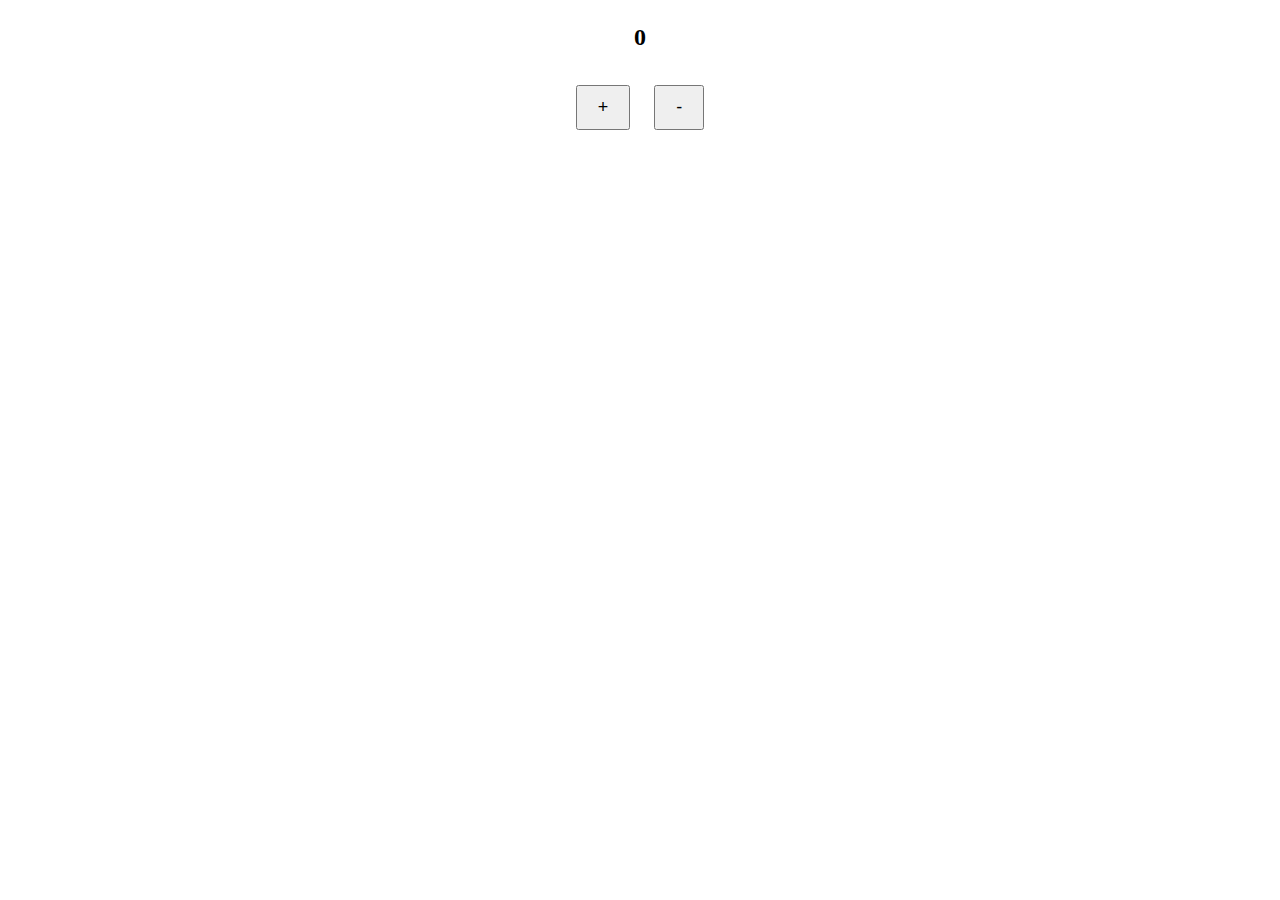
<file: Project_001_Increace_or_Decreace_Steps_When_Clicking_a_Button/Index.html>
<!DOCTYPE html>
<html lang="en">
<head>
    <meta charset="UTF-8">
    <meta name="viewport" content="width=device-width, initial-scale=1.0">
    <title>DOM-API-Fetch Learning</title>
    <link rel="stylesheet" href="style.css">
</head>
<body>

<div class="Container">
    <h3 id="Count">0</h3>
    <Button id="PlusBtn">+</Button>
    <Button id="MinusBtn">-</Button>
</div>























<script src="first.js"></script>
</body>
</html>
</file>
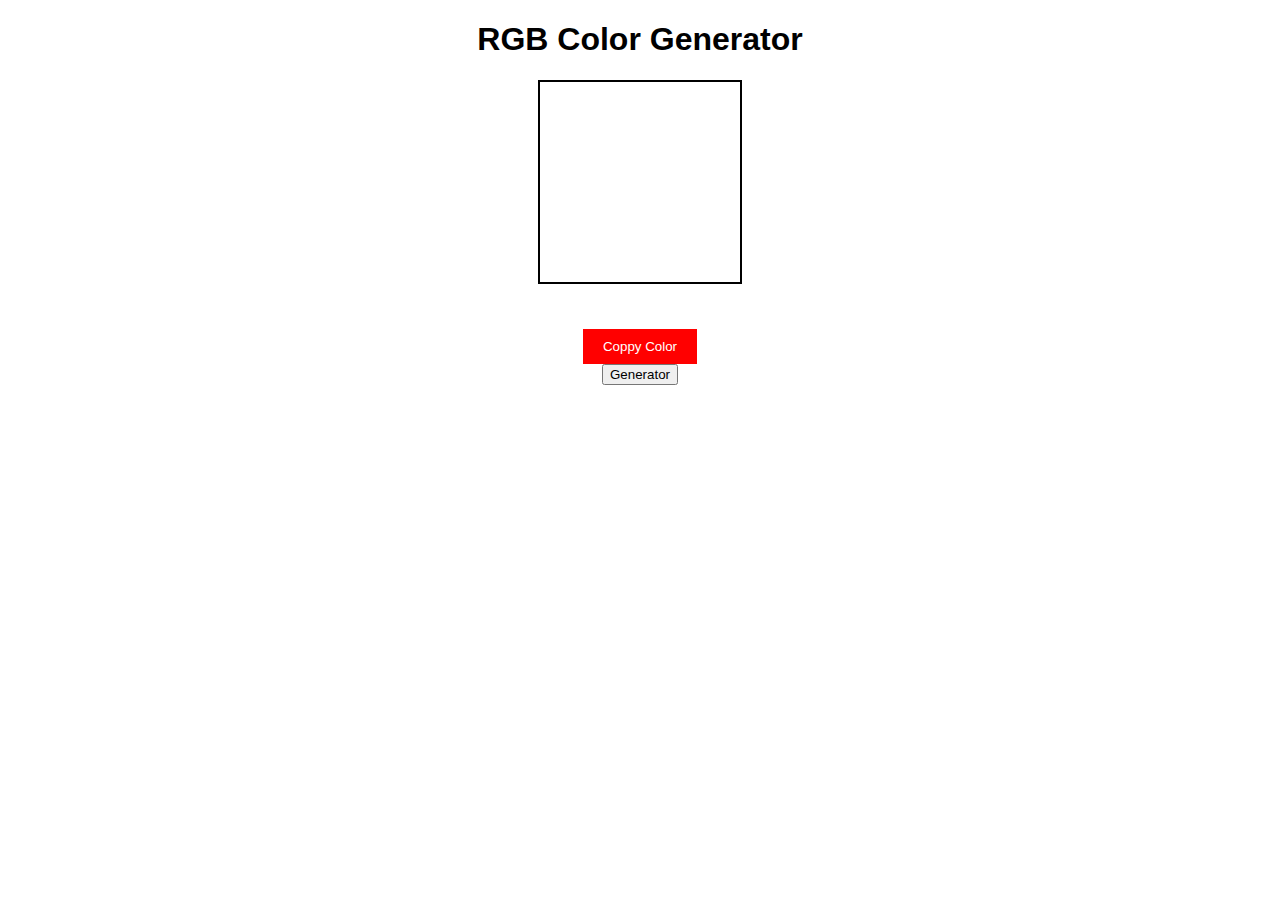
<file: Project_002_Generate Random RGB Color/Index.html>
<!DOCTYPE html>
<html lang="en">
<head>
    <meta charset="UTF-8">
    <meta name="viewport" content="width=device-width, initial-scale=1.0">
    <title>DOM-API-Fetch Learning</title>
    <link rel="stylesheet" href="style.css">
</head>
<body>

<h1>RGB Color Generator</h1>
<div id="colorBox">  </div>
<p id="colorCode">  </p>
<button id="coppyButton">Coppy Color</button> <br>
<button onclick="generatNewColorBtn()">Generator</button>




















<!-- 

<h1>RGB Color Generator</h1>
<div id="colorBox">  </div>
<p id="colorCode">  </p>


 -->

























<script src="first.js"></script>
</body>
</html>
</file>
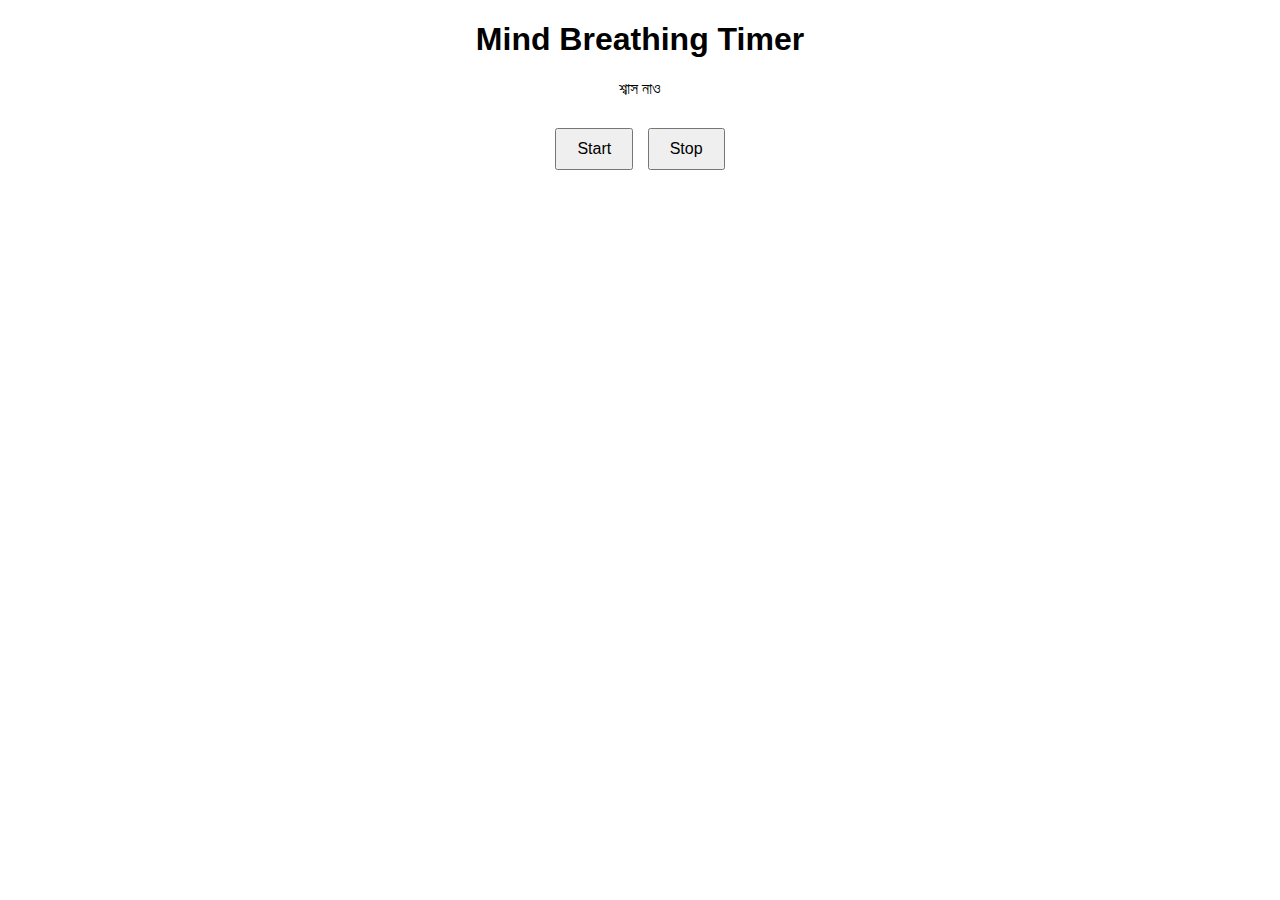
<file: Project_003_Mindful_Breathing_Timer/Index.html>
<!DOCTYPE html>
<html lang="en">
<head>
    <meta charset="UTF-8">
    <meta name="viewport" content="width=device-width, initial-scale=1.0">
    <title>DOM-API-Fetch Learning</title>
    <link rel="stylesheet" href="style.css">
</head>
<body>

<div class="container">
    <h1>Mind Breathing Timer</h1>
    <div class="timer" id="timer">শ্বাস নাও</div>
    <button id="start_Btn">Start</button>
    <button id="stop_Btn">Stop</Button>
</div>















<script src="first.js"></script>
</body>
</html>
</file>
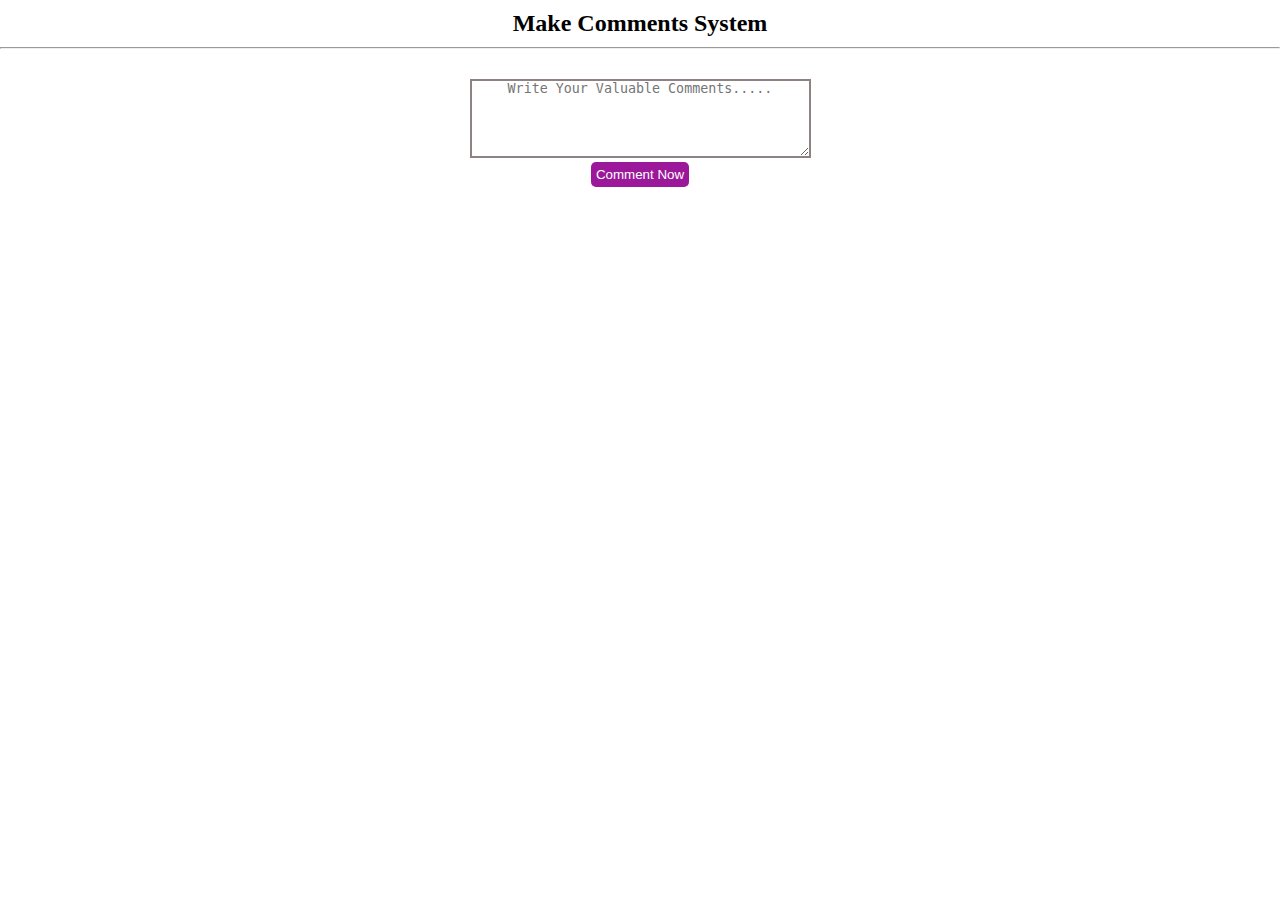
<file: Project_005 Facebook Comments Box/Index.html>
<!DOCTYPE html>
<html lang="en">
<head>
    <meta charset="UTF-8">
    <meta name="viewport" content="width=device-width, initial-scale=1.0">
    <title>DOM-API-Fetch Learning</title>
    <link rel="stylesheet" href="style.css">
</head>
<body>


    
<h2>Make Comments System</h2>
<hr>

<div id="comment_place"> </div>
<textarea id="comment_box" cols="40" rows="5" placeholder="Write Your Valuable Comments....."></textarea> <br>

<button id="Comments_btn">Comment Now</button>






















<script src="first.js"></script>
</body>
</html>
</file>
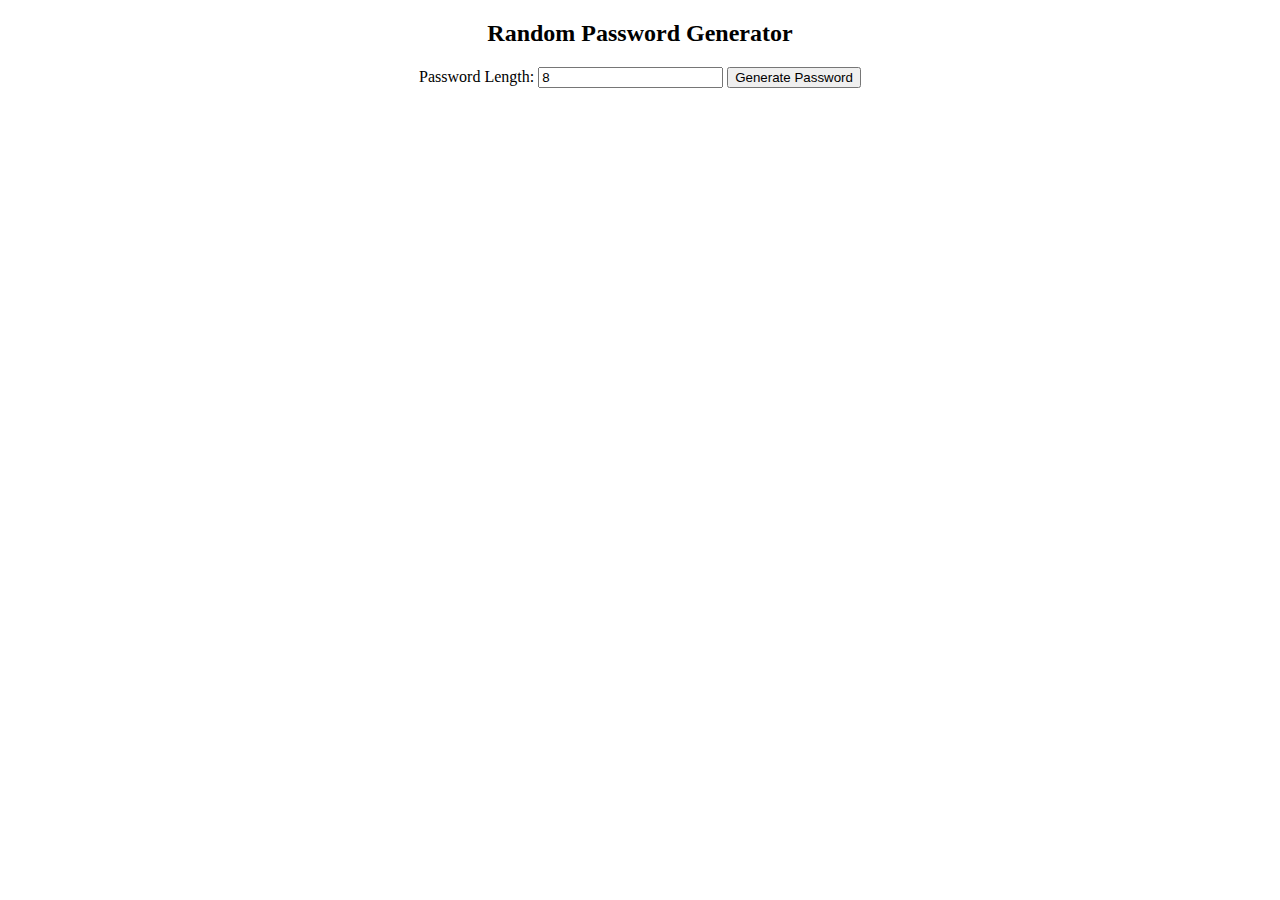
<file: Project_008 Random Password Generator/Index.html>
<!DOCTYPE html>
<html lang="en">
<head>
    <meta charset="UTF-8">
    <meta name="viewport" content="width=device-width, initial-scale=1.0">
    <title>Learning Mini Project</title>
    <link rel="stylesheet" href="style.css">
</head>

<body>

<h2>Random Password Generator</h2>

<label for="lengthPass">Password Length:</label>
<input type="number" name="" id="lengthPass" style="text-align: left;" value="8" min="1">
<button onclick="generatePassword()">Generate Password</button>

<div id="showPassword"> </div>





















<script src="first.js"></script>
</body>
</html>
</file>
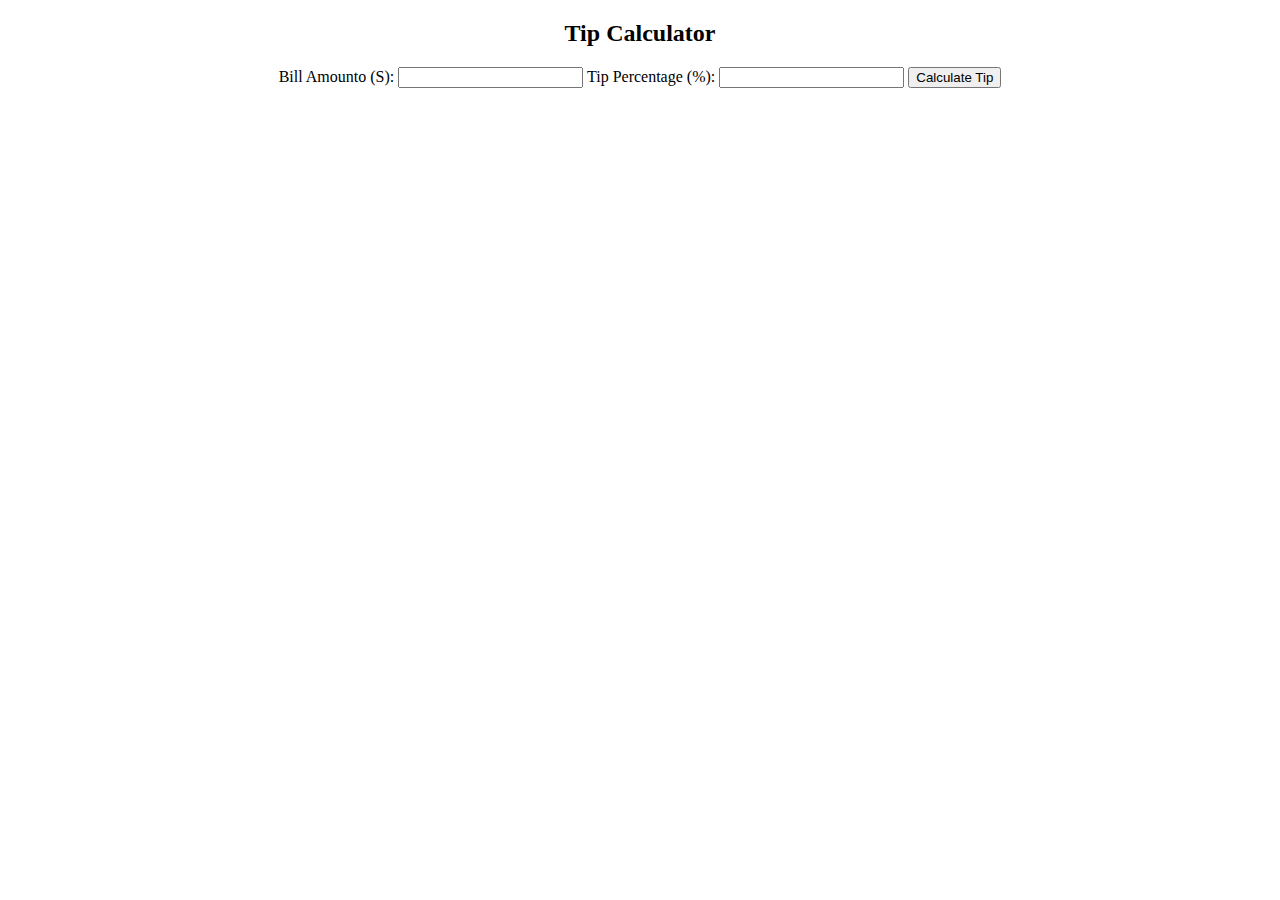
<file: Project_009 Make Tip Calculator/Index.html>
<!DOCTYPE html>
<html lang="en">
<head>
    <meta charset="UTF-8">
    <meta name="viewport" content="width=device-width, initial-scale=1.0">
    <title>Learning Mini Project</title>
    <link rel="stylesheet" href="style.css">
</head>

<body>

<h2>Tip Calculator</h2>
<label for="Number_1">Bill Amounto (S):</label>
<input type="number" name="" id="billAmount">

<label for="Number_2">Tip Percentage (%):</label>
<input type="number" name="" id="tipPercentage">

<button onclick="calculatTip()">Calculate Tip</button>

<div id="result">   </div>





















<script src="first.js"></script>
</body>
</html>
</file>
<file: Project_001_Increace_or_Decreace_Steps_When_Clicking_a_Button/style.css>
.Container{
    width: 500px;
    margin: 0 auto;
    text-align: center;
}
#Count{
    font-size: 24px;
}
Button{
    font-size: 18px;
    padding: 10px 20px;
    margin: 10px;
}

/* বাটন যখন ডিজেবল হবে তখন অপাসিটি কমে যাবে এবং কারসারটা লাল টাইপের গোল কালার হবে এটা করার জন্য নিচের ২টা কাজ */
Button:disabled{        
    opacity: 0.5;
    cursor: not-allowed;
}
</file>
<file: Project_002_Generate Random RGB Color/style.css>
body{
    text-align: center;
    font-family: arial, sans-serif;
}
#colorBox{
    width: 200px;
    height: 200px;
    border: 2px solid black;
    margin: 0 auto;
}
#coppyButton{
    margin-top: 20px;
    background-color: red;
    color: white;
    border: none;
    padding: 10px 20px;
}
#coppyButton:hover{
    background-color: rgb(163, 50, 8);
    cursor: pointer;
}
#colorCode{
    font-size: 25px;
}
</file>
<file: Project_003_Mindful_Breathing_Timer/style.css>
body{
    font-family: Arial, sans-serif;
    text-align: center;
    margin: 0;
};

.timer{
font-size: 32px;
}
button{
    padding: 10px 20px;
    font-size: 16px;
    margin: 30px 5px;
}
button:hover{
    cursor: pointer;
}
</file>
<file: Project_005 Facebook Comments Box/style.css>
*{
    margin: 0;
    padding: 0;
    box-sizing: border-box;
    text-align: center;
}

h2{
    margin: 10px auto;
}
#comment_box{
    border: 2px solid #8f8282;
    margin-top: 30px;
}

#Comments_btn{
    background-color: rgb(155, 24, 155);
    padding: 5px;
    border-radius: 5px;
    color: white;
    border: 0px solid;
}

#Comments_btn:hover{
    background-color: rgb(109, 8, 109);
    cursor: pointer;
}
</file>
<file: Project_008 Random Password Generator/style.css>
*{
    text-align: center;
}
</file>
<file: Project_009 Make Tip Calculator/style.css>
*{
    text-align: center;
}
</file>
